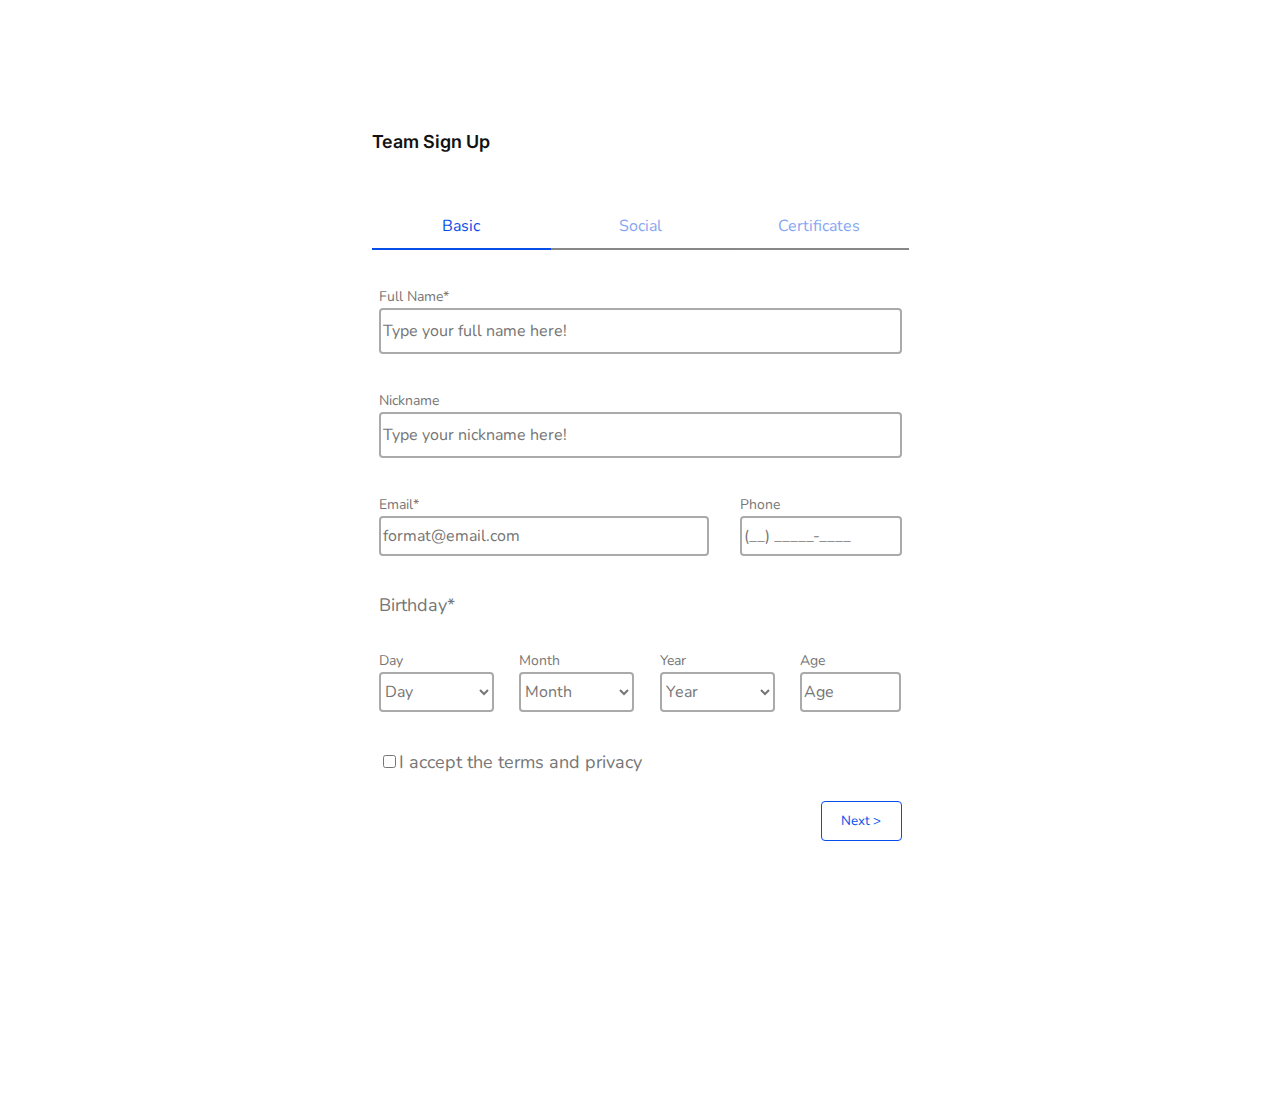
<file: index.html>
<!DOCTYPE html>
<html lang="pt-br">
<head>
    <meta charset="UTF-8">
    <meta http-equiv="X-UA-Compatible" content="IE=edge">
    <meta name="viewport" content="width=device-width, initial-scale=1.0">
    <link rel="preconnect" href="https://fonts.googleapis.com">
    <link rel="preconnect" href="https://fonts.gstatic.com" crossorigin>
    <link href="https://fonts.googleapis.com/css2?family=Inter:wght@600&family=Nunito&display=swap" rel="stylesheet">
    <link rel="stylesheet" href="./styles/reset.css">
    <link rel="stylesheet" href="./styles/style.css">
    <link rel="stylesheet" href="./styles/style2.css">
    <title>Team Sign Up</title>
</head>
<body>
    <main>
    <header>
        <h1>Team Sign Up</h1>
        <nav>
            <div class="nav__basic" id="nav-basic"><a href="#">Basic</a></div>
            <div class="nav__social" id="nav-social"><a href="#">Social</a></div>
            <div class="nav__certificates" id="nav-certificates"><a href="#">Certificates</a></div>
        </nav>
    </header>
    <section class="forms" id="forms">
        <div class="container__basic" id="container-basic">
            <form name="fbasic" id="form-basic" action="#" method="#">
                <label for="fullname" class="main-label">Full Name*</label>
                <input type="text" name="fullname" id="full-name" class="input__text required" value="" required placeholder="Type your full name here!">
                <label for="nickname" class="main-label">Nickname</label>
                <input type="text" name="nickname" id="nick-name" class="input__text" placeholder="Type your nickname here!" value="">
                <div class="inline__fields">
                    <div class="blocked__fields">
                        <label for="email" class="main-label">Email*</label>
                        <input type="email" name="email" id="e-mail" class="input__email required" placeholder="format@email.com" value="" required>
                    </div>
                    <div class="blocked__fields">
                        <label for="phone" class="main-label">Phone</label>
                        <input type="tel" name="phone" id="phone" class="input__phone" placeholder="(__) _____-____" value="">
                    </div>
                </div>
                <p class="p-subtitle">Birthday*</p>
                <div class="inline__fields">
                    <div class="blocked__fields">
                        <label for="day" class="birthday main-label">Day</label>
                        <select name="day" id="day" class="required input__date">
                            <option value="Day" selected disabled hidden>Day</option>
                            <option value="01">01</option>
                            <option value="02">02</option>
                            <option value="03">03</option>
                            <option value="04">04</option>
                            <option value="05">05</option>
                            <option value="06">06</option>
                            <option value="07">07</option>
                            <option value="08">08</option>
                            <option value="09">09</option>
                            <option value="10">10</option>
                            <option value="11">11</option>
                            <option value="12">12</option>
                            <option value="13">13</option>
                            <option value="14">14</option>
                            <option value="15">15</option>
                            <option value="16">16</option>
                            <option value="17">17</option>
                            <option value="18">18</option>
                            <option value="19">19</option>
                            <option value="20">20</option>
                            <option value="21">21</option>
                            <option value="22">22</option>
                            <option value="23">23</option>
                            <option value="24">24</option>
                            <option value="25">25</option>
                            <option value="26">26</option>
                            <option value="27">27</option>
                            <option value="28">28</option>
                            <option value="29">29</option>
                            <option value="30">30</option>
                            <option value="31">31</option>
                        </select>
                    </div>
                    <div class="blocked__fields">
                        <label for="month" class="birthday main-label">Month</label>
                        <select name="month" id="month" class="required input__date">
                            <option value="Month" selected disabled hidden>Month</option>
                            <option value="Janeiro">Janeiro</option>
                            <option value="Fevereiro">Fevereiro</option>
                            <option value="Março">Março</option>
                            <option value="Abril">Abril</option>
                            <option value="Maio">Maio</option>
                            <option value="Junho">Junho</option>
                            <option value="Julho">Julho</option>
                            <option value="Agosto">Agosto</option>
                            <option value="Setembro">Setembro</option>
                            <option value="Outubro">Outubro</option>
                            <option value="Novembro">Novembro</option>
                            <option value="Dezembro">Dezembro</option>
                        </select>
                    </div>
                    <div class="blocked__fields">
                        <label for="year" class="birthday main-label">Year</label>
                        <select name="year" id="year" class="required input__date">
                            <option value="Year" selected disabled hidden>Year</option>
                            <option value="2022">2022</option>
                            <option value="2021">2021</option>
                            <option value="2020">2020</option>
                            <option value="2019">2019</option>
                            <option value="2018">2018</option>
                            <option value="2017">2017</option>
                            <option value="2016">2016</option>
                            <option value="2015">2015</option>
                            <option value="2014">2014</option>
                            <option value="2013">2013</option>
                            <option value="2012">2012</option>
                            <option value="2011">2011</option>
                            <option value="2010">2010</option>
                            <option value="2009">2009</option>
                            <option value="2008">2008</option>
                            <option value="2007">2007</option>
                            <option value="2006">2006</option>
                            <option value="2005">2005</option>
                            <option value="2004">2004</option>
                            <option value="2003">2003</option>
                            <option value="2002">2002</option>
                            <option value="2001">2001</option>
                            <option value="2000">2000</option>
                            <option value="1999">1999</option>
                            <option value="1998">1998</option>
                            <option value="1997">1997</option>
                            <option value="1996">1996</option>
                            <option value="1995">1995</option>
                            <option value="1994">1994</option>
                            <option value="1993">1993</option>
                            <option value="1992">1992</option>
                            <option value="1991">1991</option>
                            <option value="1990">1990</option>
                            <option value="1989">1989</option>
                            <option value="1988">1988</option>
                            <option value="1987">1987</option>
                            <option value="1986">1986</option>
                            <option value="1985">1985</option>
                            <option value="1984">1984</option>
                            <option value="1983">1983</option>
                            <option value="1982">1982</option>
                            <option value="1981">1981</option>
                            <option value="1980">1980</option>
                            <option value="1979">1979</option>
                            <option value="1978">1978</option>
                            <option value="1977">1977</option>
                            <option value="1976">1976</option>
                            <option value="1975">1975</option>
                            <option value="1974">1974</option>
                            <option value="1973">1973</option>
                            <option value="1972">1972</option>
                            <option value="1971">1971</option>
                            <option value="1970">1970</option>
                            <option value="1969">1969</option>
                            <option value="1968">1968</option>
                            <option value="1967">1967</option>
                            <option value="1966">1966</option>
                            <option value="1965">1965</option>
                            <option value="1964">1964</option>
                            <option value="1963">1963</option>
                            <option value="1962">1962</option>
                            <option value="1961">1961</option>
                            <option value="1960">1960</option>
                            <option value="1959">1959</option>
                            <option value="1958">1958</option>
                            <option value="1957">1957</option>
                            <option value="1956">1956</option>
                            <option value="1955">1955</option>
                            <option value="1954">1954</option>
                            <option value="1953">1953</option>
                            <option value="1952">1952</option>
                            <option value="1951">1951</option>
                            <option value="1950">1950</option>
                            <option value="1949">1949</option>
                            <option value="1948">1948</option>
                            <option value="1947">1947</option>
                            <option value="1946">1946</option>
                            <option value="1945">1945</option>
                            <option value="1944">1944</option>
                            <option value="1943">1943</option>
                            <option value="1942">1942</option>
                            <option value="1941">1941</option>
                            <option value="1940">1940</option>
                            <option value="1939">1939</option>
                            <option value="1938">1938</option>
                            <option value="1937">1937</option>
                            <option value="1936">1936</option>
                            <option value="1935">1935</option>
                            <option value="1934">1934</option>
                            <option value="1933">1933</option>
                            <option value="1932">1932</option>
                            <option value="1931">1931</option>
                            <option value="1930">1930</option>
                            <option value="1929">1929</option>
                            <option value="1928">1928</option>
                            <option value="1927">1927</option>
                            <option value="1926">1926</option>
                            <option value="1925">1925</option>
                            <option value="1924">1924</option>
                            <option value="1923">1923</option>
                            <option value="1922">1922</option>
                            <option value="1921">1921</option>
                            <option value="1920">1920</option>
                            <option value="1919">1919</option>
                            <option value="1918">1918</option>
                            <option value="1917">1917</option>
                            <option value="1916">1916</option>
                            <option value="1915">1915</option>
                            <option value="1914">1914</option>
                            <option value="1913">1913</option>
                            <option value="1912">1912</option>
                            <option value="1911">1911</option>
                            <option value="1910">1910</option>
                            <option value="1909">1909</option>
                            <option value="1908">1908</option>
                            <option value="1907">1907</option>
                            <option value="1906">1906</option>
                            <option value="1905">1905</option>
                            <option value="1904">1904</option>
                            <option value="1903">1903</option>
                            <option value="1902">1902</option>
                            <option value="1901">1901</option>
                            <option value="1900">1900</option>
                        </select>
                    </div>
                    <div class="blocked__fields">
                        <label for="age" class="birthday main-label">Age</label>
                        <input type="number" name="age" id="age" class="input__age  date" placeholder="Age" value="">
                    </div>
                </div>
                <div class="container__checkbox">
                    <div class="input__checkbox-square">
                        <input type="checkbox" name="accept" id="accept" class="input__check required">
                    </div>
                    <p class="p-subtitle input__check-p">I accept the terms and privacy</p>
                </div>
                <div class="container__button">
                    <input type="submit" class="button" name="next" id="next-basic" value="Next >">
                </div>
            </form>
        </div>
        <div class="container__social" id="container-social">
            <form name="fsocial" id="form-social" action="#" method="#">
                <label for="linkedin" class="main-label">LinkedIn</label>
                <input type="text" name="linkedin" id="linkedin" class="input__text" placeholder="LinkedIn" value="">
                <label for="github" class="main-label">GitHub*</label>
                <input type="text" name="github" id="github" class="input__text required" placeholder="GitHub" value="" required>
                <div class="container__button-social">
                    <input type="submit" class="button" name="next" id="next-social" value="Next >">
                </div>
            </form>
        </div>
        <div class="container__certificates" id="container-certificates">
            <form name="fcertificates" id="form-certificates" action="#" method="#">
                <label for="certificates" class="main-label">Certificates</label>
                <div class="certificate-input">
                    <input type="text" name="certificates" id="certificates" class="input__text" placeholder="Add here your certificates" value="">
                </div>
                <ul id="list"></ul>
                <div class="container__button-more">
                    <input type="submit" class="button button__more" name="more" id="more" value="+ More >">
                </div>
                <label for="teamname" class="main-label">Team Name*</label>
                <input type="text" name="teamname" id="team-name" class="input__text required" placeholder="Type here the team's name" value="" required>
                <label for="institution" class="main-label">Institution*</label>
                <input type="text" name="institution" id="institution" class="input__text required" placeholder="Type here your institution's name" value="" required>
                <label for="graduation" class="main-label">Graduation*</label>
                <input type="text" name="graduation" id="graduation" class="input__text required" placeholder="Type here your graduation" value="" required>
                <div class="container__button-finish">
                    <input type="submit" class="button" name="finish" id="finish" value="Finish">
                </div>
            </form>
        </div>
    </section>    
</main>

<script src="./js/validacoes.js"></script>

<script src="./js/calcular-idade.js"></script>

<script src="./js/basic.js"></script>

<script src="./js/social.js"></script>

<script src="./js/certificados.js"></script>

<script src="./js/navegacao.js"></script>

</body>
</html>
</file>
<file: styles/style.css>
body {
    display: flex;
    justify-content: center;
    padding: 80px;
    background: #FFFFFF;
}


main {
    max-width: 617px;
    color: #FFFFFF;
}

/*header {
    border: 2px solid black;
    background: black;
    color: white;
}*/

h1 {
    display: flex;
    font-family: 'Inter', sans-serif;
    font-style: normal;
    font-weight: 600;
    font-size: 18px;
    line-height: 24px;
    color: #111111;
    margin: 50px 40px 50px 40px;
}

nav {
    display: flex;
    justify-content: space-evenly;
    align-items: flex-end;
    margin: 0 40px 0 40px;
}

.nav__basic {
    display: flex;
    justify-content: center;
    align-items: center;
    width: 205.67px;
    height: 44px;
    font-family: 'Nunito', sans-serif;
    font-style: normal;
    font-weight: 400;
    font-size: 16px;
    line-height: 16px;
}

.nav__social {
    display: flex;
    justify-content: center;
    align-items: center;
    width: 205.67px;
    height: 44px;
    font-family: 'Nunito', sans-serif;
    font-style: normal;
    font-weight: 400;
    font-size: 16px;
    line-height: 16px;
}

.nav__certificates {
    display: flex;
    justify-content: center;
    align-items: center;
    width: 205.67px;
    height: 44px; 
    font-family: 'Nunito', sans-serif;
    font-style: normal;
    font-weight: 400;
    font-size: 16px;
    line-height: 16px;
}

.nav-selected {
    border-bottom: 2px solid #074EE8;
}

a {
    text-decoration: none;
    color: #074EE8;
}

.forms {
    display: flex;
    justify-content: center;
    margin: 0 40px 0 40px;
}

.p-subtitle {
    margin: 40px 0 0 0;
    font-family: 'Nunito', sans-serif;
    font-size: 18px;
    font-weight: 400;
    color: #767676;
}

.main-label {
    margin: 40px 0 4px 0;
    display: block;
    font-family: 'Nunito', sans-serif;
    font-size: 14px;
    font-weight: 400;
    color: #767676;
}

.input__text {
    width: 515px;
    height: 40px;
    /* Surface */
    background: #FFFFFF;
    /* Border / Subtle */
    border: 2px solid #AAAAAA;
    border-radius: 4px;
    font-family: 'Nunito', sans-serif;
    font-size: 16px;
    line-height: 18px;
    font-weight: 400;
    color: #767676;
}

.container__button {
    /*margin-bottom: 58px;*/
    display: flex;
    justify-content: flex-end;
    align-items: flex-end;
}

.container__button-social {
    margin-top: 316px;
    display: flex;
    justify-content: flex-end;
    align-items: flex-end;
}

.container__button-finish {
    margin-top: 12px;
    display: flex;
    justify-content: flex-end;
    align-items: flex-end;
}


.container__button-more {
    display: flex;
    justify-content: flex-end;
    align-items: flex-end;
}

.button {
    /* Button Tags: Primary*/
    /* Auto layout */
    display: flex;
    flex-direction: row;
    justify-content: center;
    align-items: center;
    margin: 30px 0 58px 0;
    padding: 0px 12px;
    gap: 6px;
    width: 81px;
    height: 40px;
    font-family: 'Nunito', sans-serif;
    border-radius: 4px;

    border: 0.5px solid #074EE8;
    background: #074EE8;
    color: #FFFFFF;
}

.button:disabled {
    background: #FFFFFF;
    color: #074EE8;
}


.button__more {
    margin: 16px 0 32px 0;
    display: flex;
    flex-direction: row;
    justify-content: center;
    align-items: center;
    padding: 0px 12px;
    gap: 6px;
    width: 109px;
    height: 40px;
    border: 0.5px solid #074EE8;
    font-family: 'Nunito', sans-serif;
    border-radius: 4px;
}

.container__checkbox {
    display: flex;
    align-items: flex-end;
    margin: 40px 0 0 0;
}

.input__check-p {
    margin: 0;
}

.inline__fields {
    display: flex;
    justify-content: space-between;
}

.container__basic {
    /*margin: 4px;
    border: 1px dashed black;*/
    color: #111111;
}

.input__email {
    box-sizing: border-box;
    width: 330px;
    height: 40px;
    /* Surface */
    background: #FFFFFF;
    /* Border / Subtle */
    border: 2px solid #AAAAAA;
    border-radius: 4px;
    font-family: 'Nunito', sans-serif;
    font-size: 16px;
    line-height: 18px;
    font-weight: 400;
    color: #767676;
}

.input__phone {
    box-sizing: border-box;
    width: 162px;
    height: 40px;
    /* Surface */
    background: #FFFFFF;
    /* Border / Subtle */
    border: 2px solid #AAAAAA;
    border-radius: 4px;
    font-family: 'Nunito', sans-serif;
    font-size: 16px;
    line-height: 18px;
    font-weight: 400;
    color: #767676;
}

.input__date {
    /* Dropdown */
    box-sizing: border-box;
    width: 115px;
    height: 40px;
    /* Surface */
    background: #FFFFFF;
    /* Border / Subtle */
    border: 2px solid #AAAAAA;
    border-radius: 4px;
    /* Inside auto layout */
    flex: none;
    order: 1;
    align-self: stretch;
    flex-grow: 0;
    font-family: 'Nunito', sans-serif;
    font-size: 16px;
    line-height: 18px;
    font-weight: 400;
    color: #767676;
}

.input__age {
    /* 01 Text Field Input*/
    box-sizing: border-box;
    width: 101px;
    height: 40px;
    /* Surface */
    background: #FFFFFF;
    /* Border / Subtle */
    border: 2px solid #AAAAAA;
    border-radius: 4px;
    font-family: 'Nunito', sans-serif;
    font-size: 16px;
    line-height: 18px;
    font-weight: 400;
    color: #767676;
}

.container__social {
    /*margin: 4px;*/
    min-height: 763px;
    /*border: 1px dashed black;*/
    color: #111111;
}

.container__certificates {
    /*margin: 4px;
    border: 1px dashed black;*/
    color: #111111;
}
</file>
<file: styles/style2.css>
.hidden {
    display: none;
}

.nav-disabled {
    pointer-events: none;
    opacity: 0.5;
    border-bottom: 2px solid #111111;
    color: #111111;
}

.heart {
    position: absolute;
    right: 8px;
    width: 24px;
    height: 24px;
    background-image: url("../imgs/heartUnchecked.png");
}

#main-fav:checked + label {
    background-image: url("../imgs/heartChecked.png");
}

li > input:checked + label {
    background-image: url("../imgs/heartChecked.png");
}

/*.item-certificate {
    position: absolute;
    display: flex;
    flex-direction: row;
    justify-content: space-between;
    flex-wrap: wrap;
    align-items: center;
}*/

.certificate-input {
    position: relative;
    display: flex;
    flex-direction: row;
    justify-content: space-between;
    align-items: center;
}

.certificate-item {
    position: relative;
    padding: 13px;
    margin: 8px;
    border: 2px solid #AAAAAA;
    border-radius: 4px;
}

.button-delete {
    position: absolute;
    right: 40px;
    width: 24px;
    height: 24px;

    border: none;

    background-image: url(../imgs/trash-2.png);
    background-size: cover;
    background-color: white;
}

.invalid-warning {
    color: lightcoral;
}
</file>
